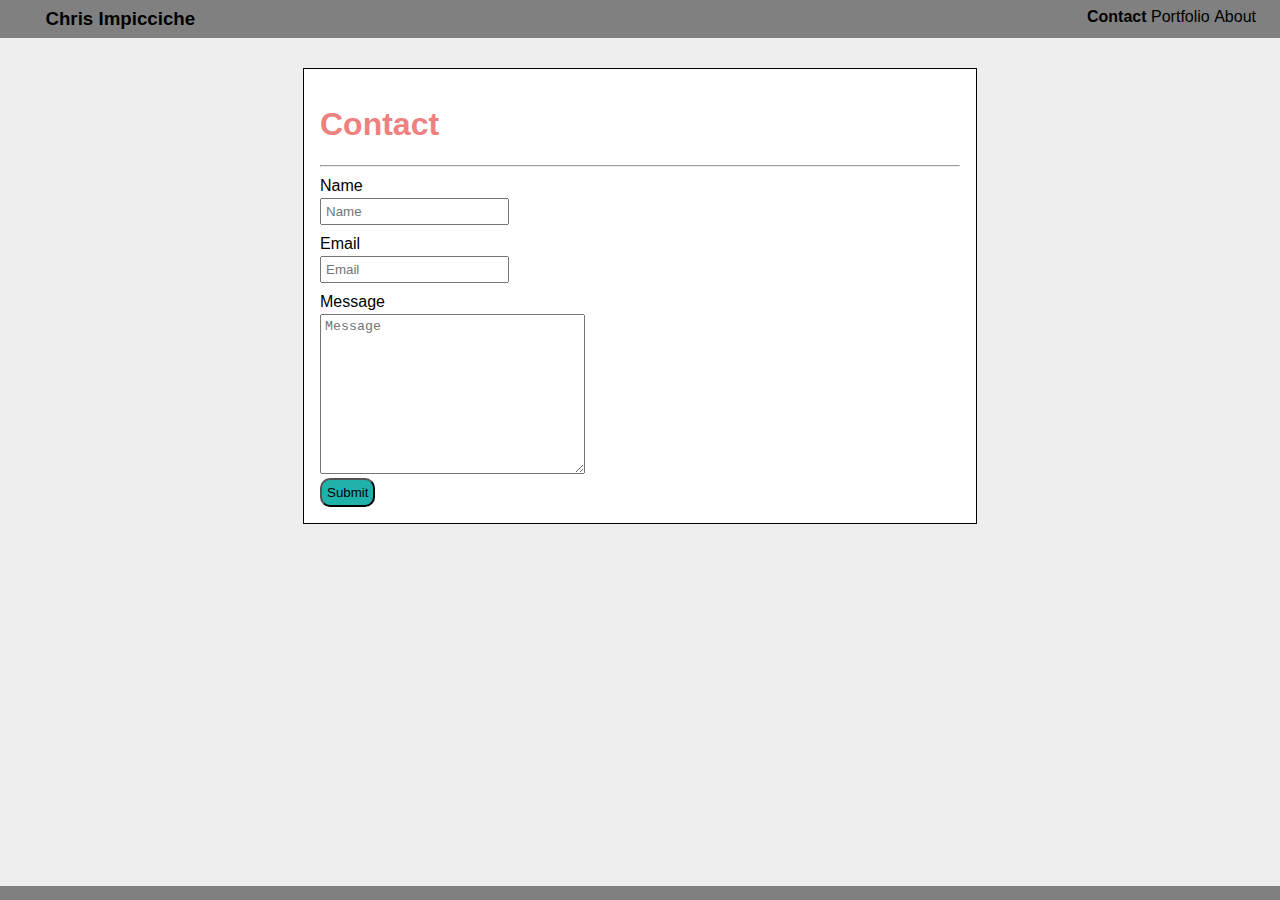
<file: contact.html>
<!DOCTYPE html>
<html lang="en">
<head>
  <meta charset="UTF-8">
  <meta name="viewport" content="width=device-width, initial-scale=1.0">
  <title>My Cool Portfolio</title>
  <link rel="stylesheet" href="./style/index.css">
  <link rel="stylesheet" href="./style/contact.css">
</head>
<body>
  <header>
    <h3>Chris Impicciche</h3>
    <ul class="nav">
      <li class="selected"><a href="./contact.html">Contact</a></li>
      <li><a href="./portfolio.html">Portfolio</a></li>
      <li><a href="index.html">About</a></li>
    </ul>
  </header>

  <main>
    <h1>Contact</h1>
    <hr/>
    <form>
      <div class="form-group">
        <label for="name">Name</label>
        <input placeholder="Name" type="text" id="name">
      </div>
      <div class="form-group">
        <label for="">Email</label>
        <input placeholder="Email" type="email" id="">
      </div>
      <div class="form-group">
        <label for="">Message</label>
        <textarea placeholder="Message" id="" cols="30" rows="10"></textarea>
      </div>
      <button>Submit</button>
    </form>
  </main>

  <footer></footer>
</body>
</html>
</file>
<file: style/index.css>
ul.nav {  
  /* width: 300px;
  height: 200px; */
  margin: 0;
  padding: 0;
  margin-right: 2em;
}

.nav a {
  color: black;
  text-decoration: none;
}

.nav a:hover {
  color: blue;
}

.selected {
  font-weight: bold;
}

.nav li {
  display: inline;
  list-style-type: none;
}

header {
  background-color: grey;
  width: 100%;
  display: flex;
  justify-content: space-between;
  padding: .5em;
}

h3 {
  margin: 0;
  margin-left: 2em;
}

body {
  margin: 0;
  padding: 0;
  background-color: #eee;
  font-family: Helvetica, sans-serif;
}

main {
  width: 50%;
  background-color: white;
  padding: 1em;
  border: 1px solid black;
  margin: 30px auto 0 auto;
}

main h1 {
  color: lightcoral;
}

footer {
  background-color: grey;
  position: fixed;
  bottom: 0;
  right: 0;
  left: 0;
  padding: 2px;
  height: 10px;
}

img {
  float: left;
  margin-right: 10px;
}

/* * {
  border: 1px dashed blue;
} */
</file>
<file: style/contact.css>
form label {
  display: block;
}

input, textarea {
  padding: 4px;
  margin-top: 3px;
}

.form-group {
  margin-top: 10px;
}

button {
  padding: 5px;
  background-color: lightseagreen;
  border-radius: 10px;
}
</file>
